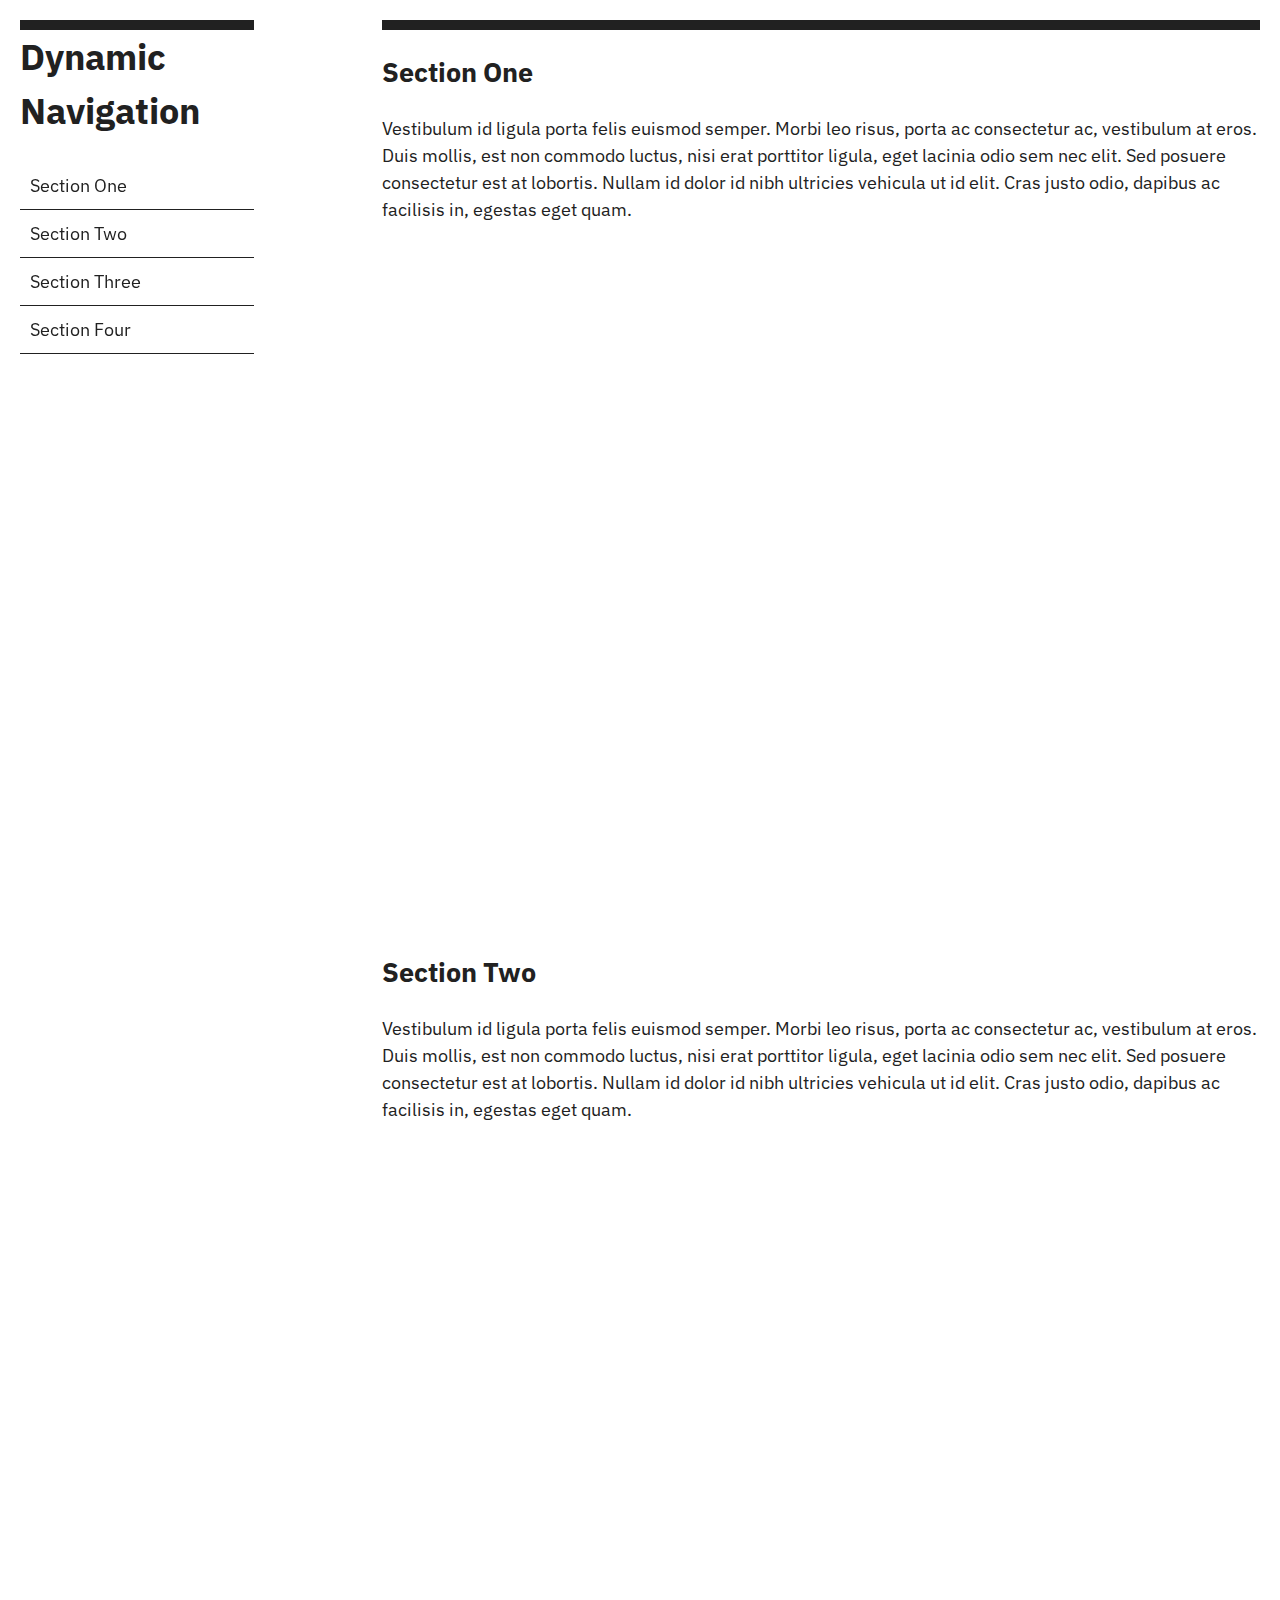
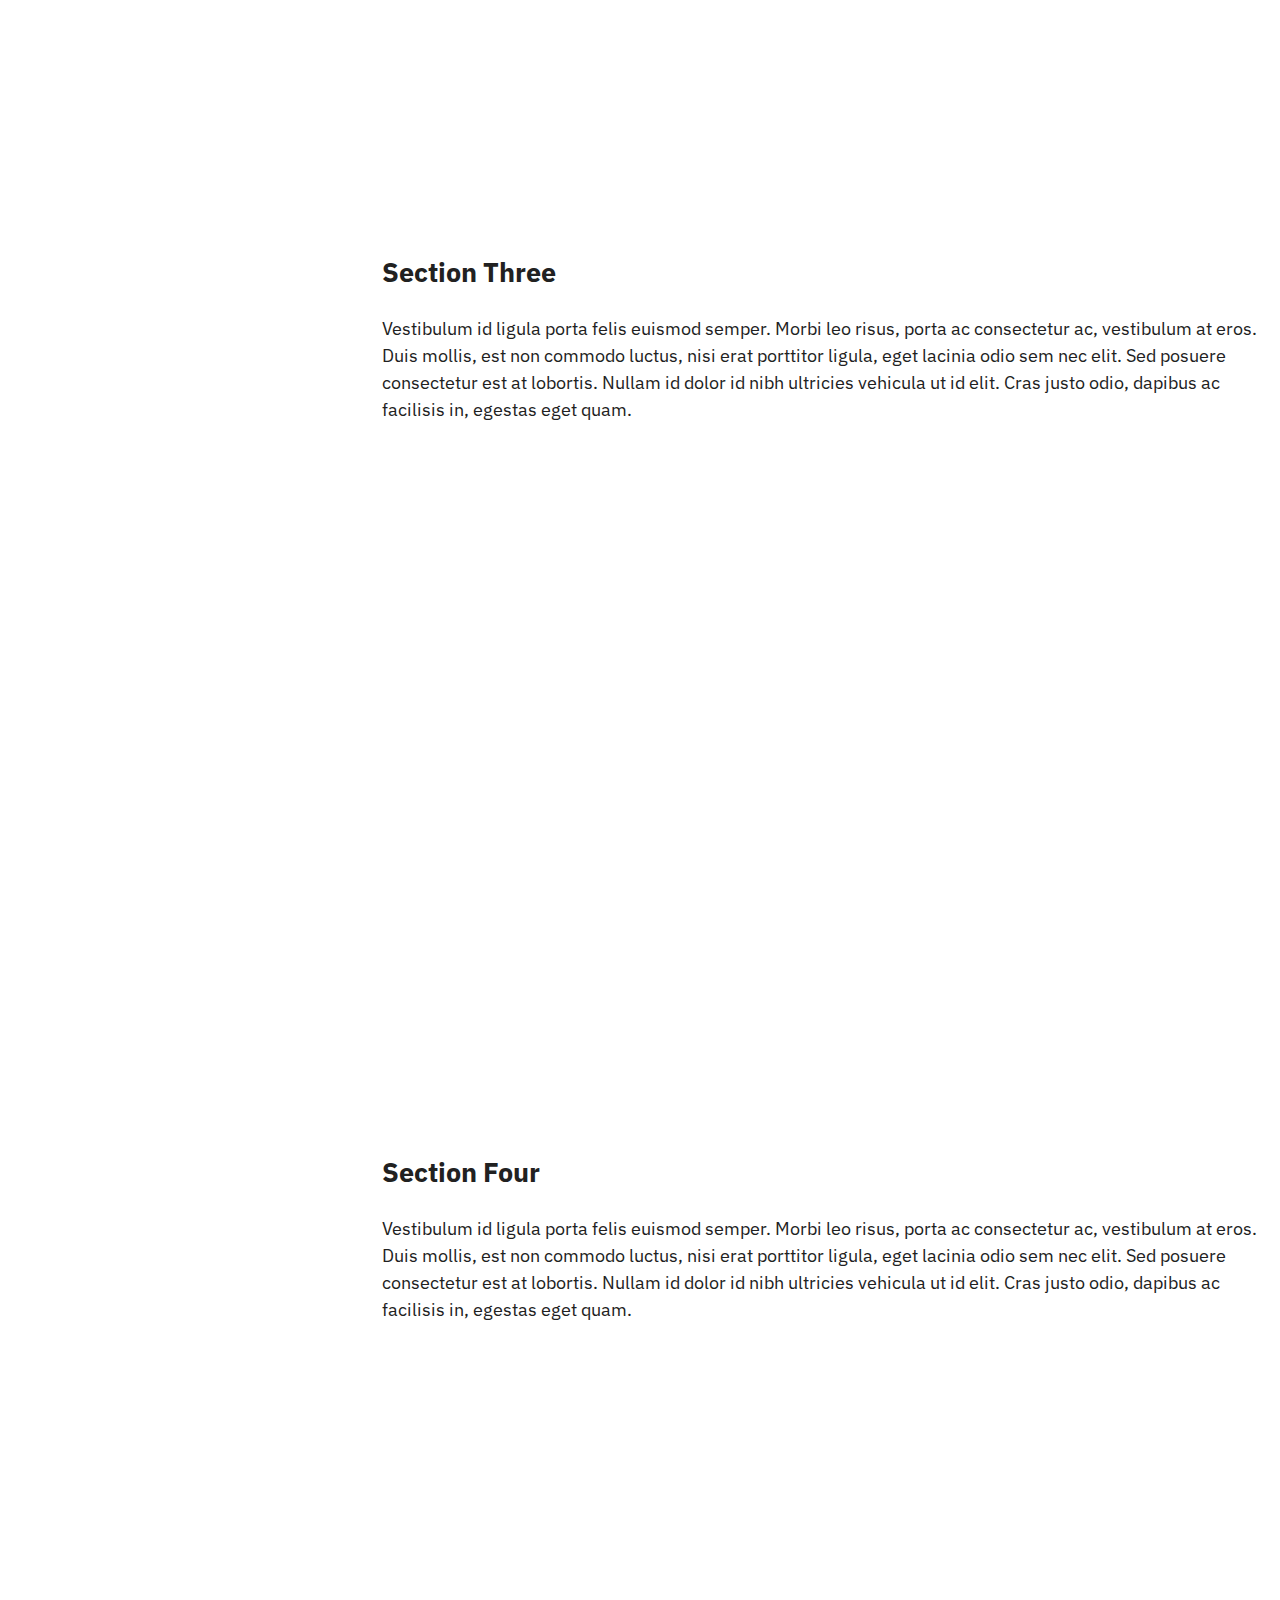
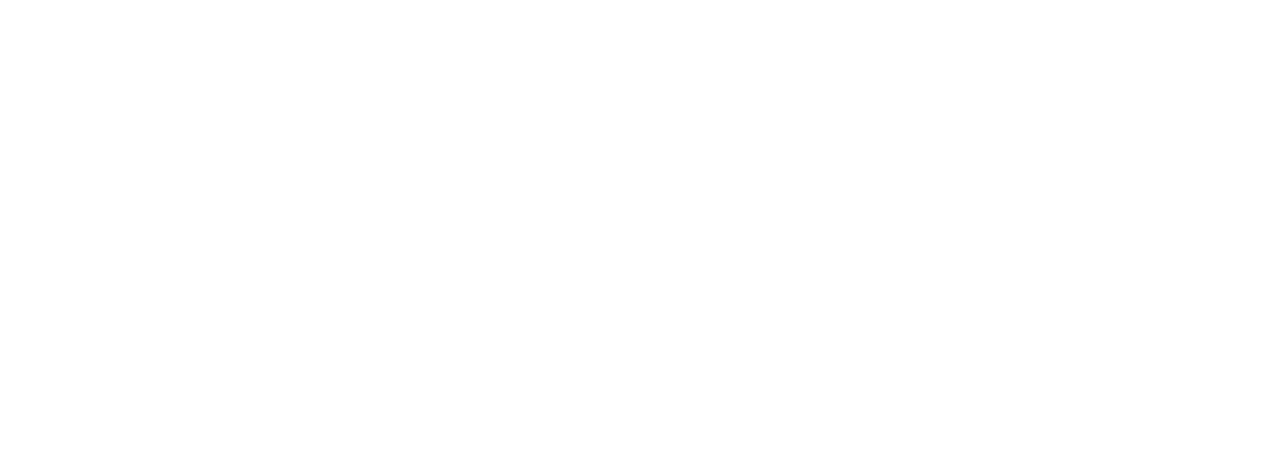
<file: dynamic-nav/index.html>
<!DOCTYPE html>
<html lang="en">

<head>
  <meta charset="UTF-8">
  <meta name="viewport" content="width=device-width, initial-scale=1.0">
  <meta http-equiv="X-UA-Compatible" content="ie=edge">
  <link rel="stylesheet" href="style.css">
  <title>Dynamic Nav</title>
</head>

<body>
  <header id="header" class="header">
    <h1>Dynamic Navigation</h1>
  </header>
  <main id="main" class="main">
  </main>
  <!-- <script src="scripts.js"></script> -->
  <!-- <script src="scripts-part-2.js"></script> -->
  <script src="scripts-part-3.js"></script>
</body>

</html>
</file>
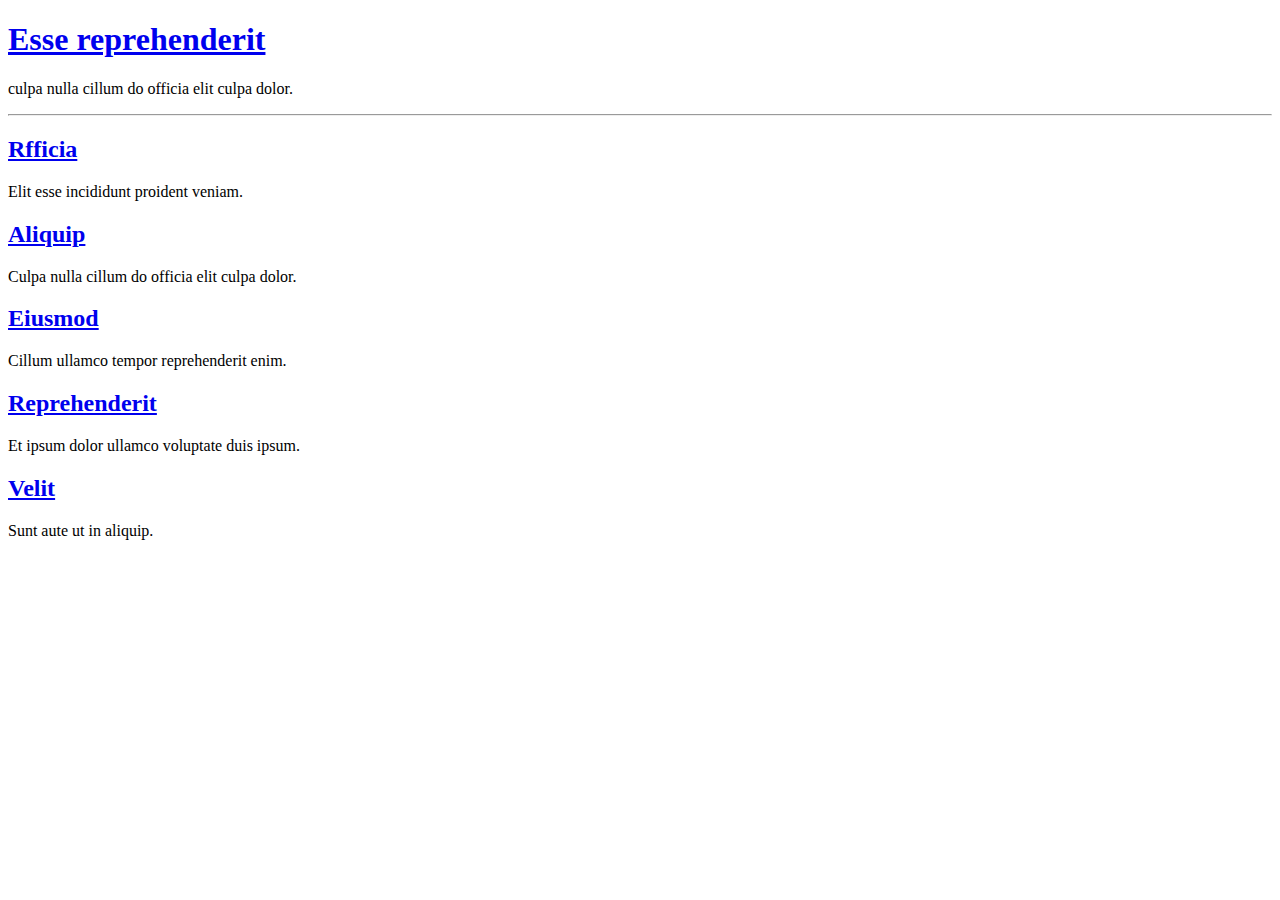
<file: week-2-dom-and-events/practice-01-completed.html>
<!DOCTYPE html>
<html lang="en">
  <head>
    <meta charset="UTF-8" />
    <meta name="viewport" content="width=device-width, initial-scale=1.0" />
    <meta http-equiv="X-UA-Compatible" content="ie=edge" />
    <title>Practice 1</title>
  </head>
  <body>
    <header>
      <h1><a href="#link-1">Esse reprehenderit</a></h1>
      <p>culpa nulla cillum do officia elit culpa dolor.</p>
    </header>
    <hr />
    <section id="main">
      <article class="post featured">
        <h2 class="entry-title"><a href="#">Rfficia</a></h2>
        <div class="entry-content">
          <p>Elit esse incididunt proident veniam.</p>
        </div>
      </article>
      <article class="post featured">
        <h2 class="entry-title"><a href="#">Aliquip</a></h2>
        <div class="entry-content">
          <p>Culpa nulla cillum do officia elit culpa dolor.</p>
        </div>
      </article>
      <article class="post">
        <h2 class="entry-title"><a href="#">Eiusmod</a></h2>
        <div class="entry-content">
          <p>Cillum ullamco tempor reprehenderit enim.</p>
        </div>
      </article>
      <article class="post">
        <h2 class="entry-title"><a href="#">Reprehenderit</a></h2>
        <div class="entry-content">
          <p>Et ipsum dolor ullamco voluptate duis ipsum.</p>
        </div>
      </article>
      <article class="post">
        <h2 class="entry-title"><a href="#">Velit</a></h2>
        <div class="entry-content"><p>Sunt aute ut in aliquip.</p></div>
      </article>
    </section>
  </body>
  <script>
    // 1. Select the following elements from the page and log them to the console: All the links on the page, the element with an id of "main," all elements with a class of "featured,"  the first element with a class of "featured."

    // get all the links of the page
    var links = document.getElementsByTagName("a");
    console.log(links);

    // get the first element with the id main
    var main = document.getElementById("main");
    console.log(main);

    // get all elements wiith the class .featured
    var featuredItems = document.getElementsByClassName("featured");
    console.log(featuredItems);

    // get the first element with the class featured
    var firstFeaturedItem = document.getElementsByClassName("featured")[0];
    console.log(firstFeaturedItem);

    // alternate aproach to get the first element with the class featured
    var alternateFirstFeaturedItem = document.querySelector(".featured");
    console.log(alternateFirstFeaturedItem);
  </script>
</html>
</file>
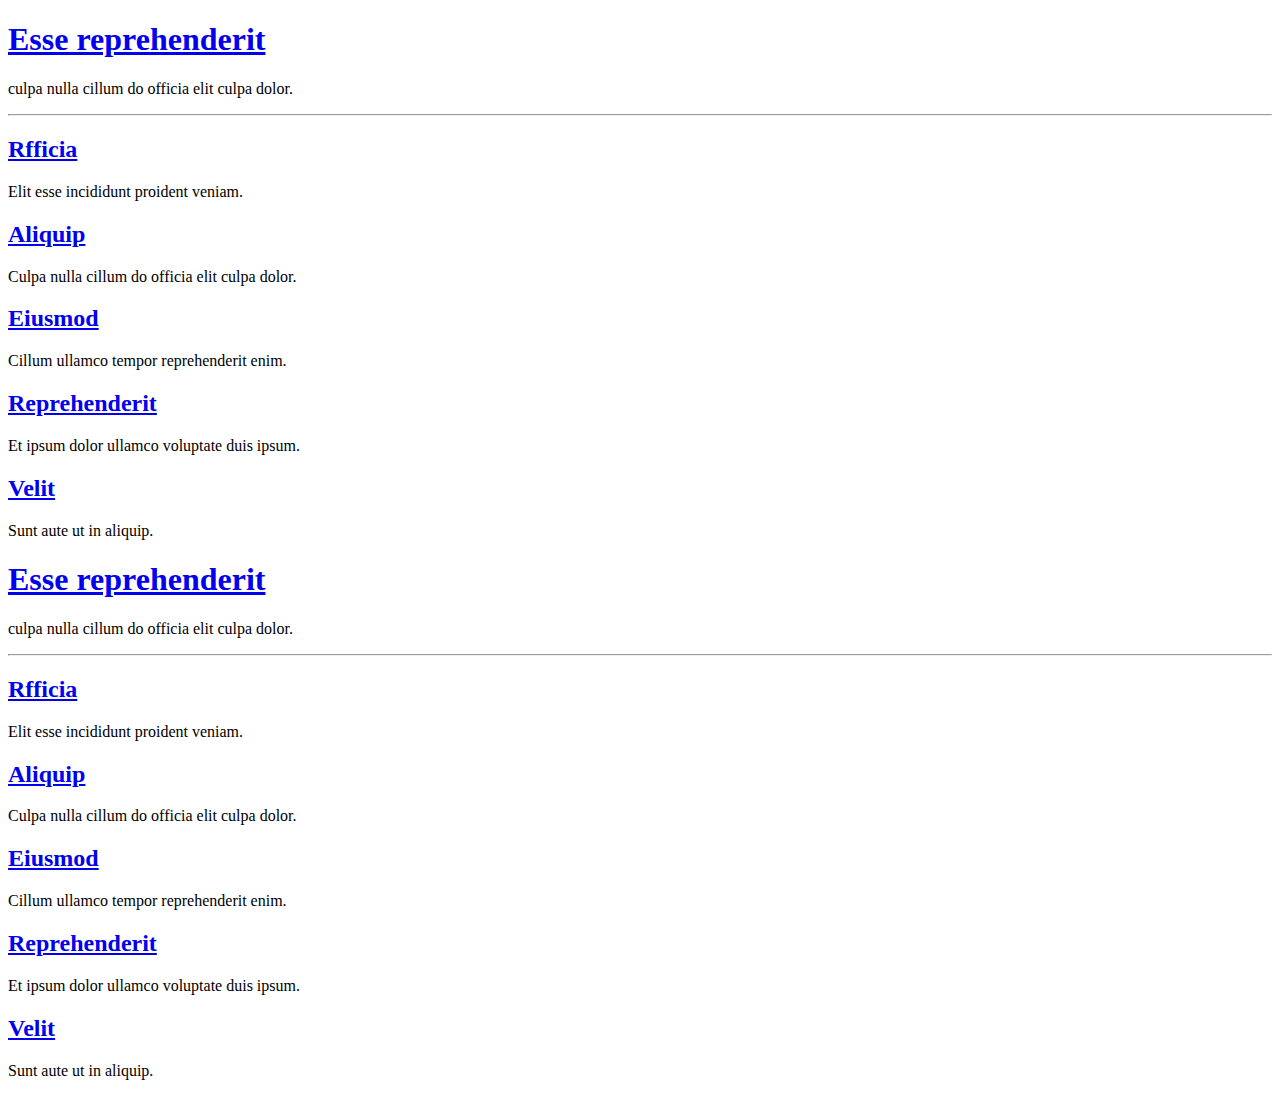
<file: week-2-dom-and-events/practice-01.html>
<!DOCTYPE html>
<html lang="en">

<head>
  <meta charset="UTF-8" />
  <meta name="viewport" content="width=device-width, initial-scale=1.0" />
  <meta http-equiv="X-UA-Compatible" content="ie=edge" />
  <title>Practice 1</title>
</head>

<body>
  <header>
    <h1><a href="#link-1">Esse reprehenderit</a></h1>
    <p>culpa nulla cillum do officia elit culpa dolor.</p>
  </header>
  <hr />
  <section id="main">
    <article class="post featured">
      <h2 class="entry-title"><a href="#">Rfficia</a></h2>
      <div class="entry-content">
        <p>Elit esse incididunt proident veniam.</p>
      </div>
    </article>
    <article class="post featured">
      <h2 class="entry-title"><a href="#">Aliquip</a></h2>
      <div class="entry-content">
        <p>Culpa nulla cillum do officia elit culpa dolor.</p>
      </div>
    </article>
    <article class="post">
      <h2 class="entry-title"><a href="#">Eiusmod</a></h2>
      <div class="entry-content">
        <p>Cillum ullamco tempor reprehenderit enim.</p>
      </div>
    </article>
    <article class="post">
      <h2 class="entry-title"><a href="#">Reprehenderit</a></h2>
      <div class="entry-content">
        <p>Et ipsum dolor ullamco voluptate duis ipsum.</p>
      </div>
    </article>
    <article class="post">
      <h2 class="entry-title"><a href="#">Velit</a></h2>
      <div class="entry-content">
        <p>Sunt aute ut in aliquip.</p>
      </div>
    </article>
  </section>
</body>
<script>
  // 1. Select the following elements from the page and log them to the console:
  // - All the links on the page,
  var links = document.querySelectorAll('a')
  console.log(links);
  // - The element with an id of "main,"
  main = document.querySelector('#main');
  console.log(main);
  // - All elements with a class of "featured,"
  allFeatured = document.querySelectorAll('.featured');
  console.log(allFeatured);
  // - The first element with a class of "featured."
  firstFeatured = document.querySelector('.featured');
  console.log(firstFeatured);
</script>

</html>

<head>
  <meta charset="UTF-8" />
  <meta name="viewport" content="width=device-width, initial-scale=1.0" />
  <meta http-equiv="X-UA-Compatible" content="ie=edge" />
  <title>Practice 1</title>
</head>

<body>
  <header>
    <h1><a href="#link-1">Esse reprehenderit</a></h1>
    <p>culpa nulla cillum do officia elit culpa dolor.</p>
  </header>
  <hr />
  <section id="main">
    <article class="post featured">
      <h2 class="entry-title"><a href="#">Rfficia</a></h2>
      <div class="entry-content">
        <p>Elit esse incididunt proident veniam.</p>
      </div>
    </article>
    <article class="post featured">
      <h2 class="entry-title"><a href="#">Aliquip</a></h2>
      <div class="entry-content">
        <p>Culpa nulla cillum do officia elit culpa dolor.</p>
      </div>
    </article>
    <article class="post">
      <h2 class="entry-title"><a href="#">Eiusmod</a></h2>
      <div class="entry-content">
        <p>Cillum ullamco tempor reprehenderit enim.</p>
      </div>
    </article>
    <article class="post">
      <h2 class="entry-title"><a href="#">Reprehenderit</a></h2>
      <div class="entry-content">
        <p>Et ipsum dolor ullamco voluptate duis ipsum.</p>
      </div>
    </article>
    <article class="post">
      <h2 class="entry-title"><a href="#">Velit</a></h2>
      <div class="entry-content">
        <p>Sunt aute ut in aliquip.</p>
      </div>
    </article>
  </section>
</body>
<script>
  // 1. Select the following elements from the page and log them to the console:
  // - All the links on the page,
  // - The element with an id of "main,"
  // - The first element with a class of "featured."
</script>

</html>
</file>
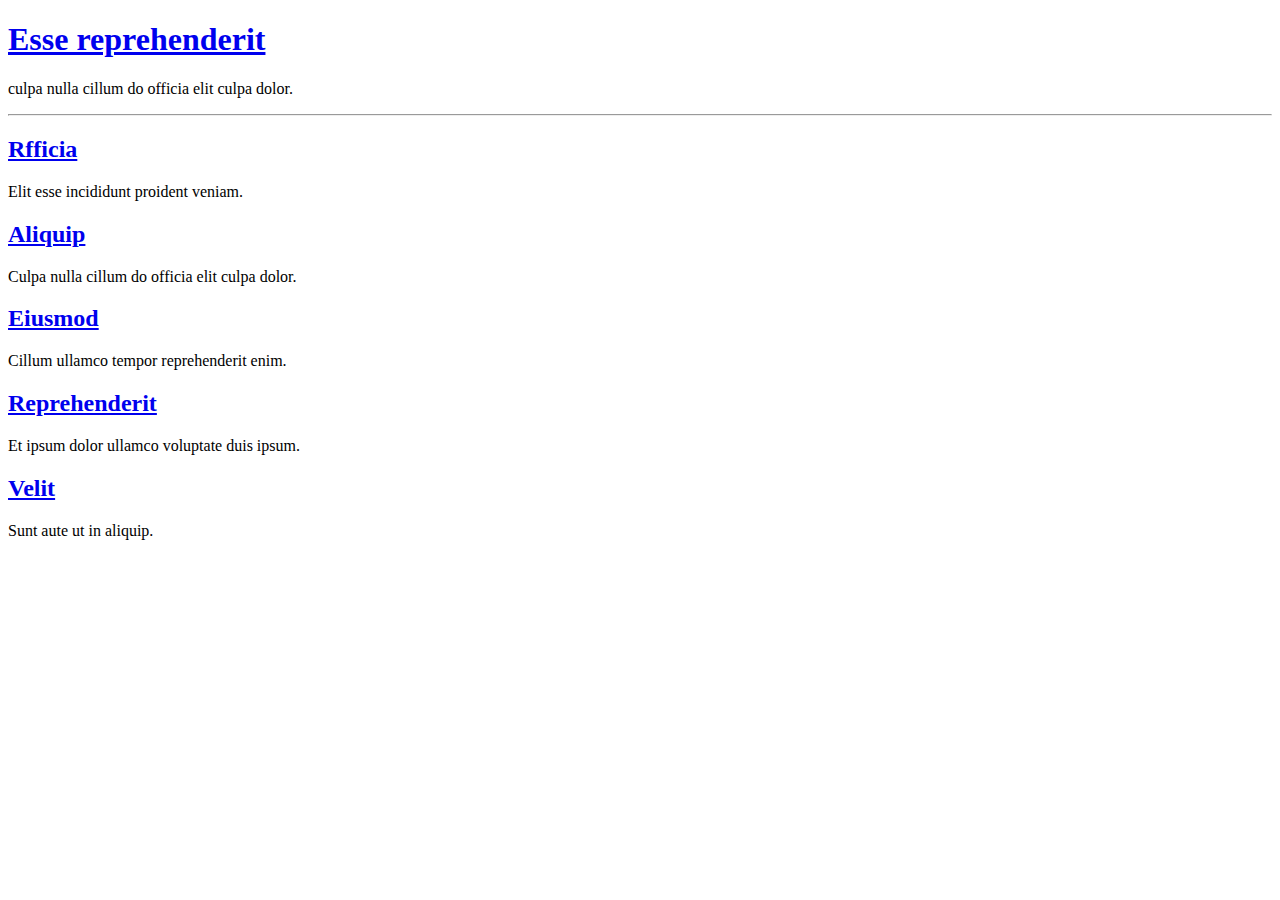
<file: week-2-dom-and-events/practice-02-completed.html>
<!DOCTYPE html>
<html lang="en">
  <head>
    <meta charset="UTF-8" />
    <meta name="viewport" content="width=device-width, initial-scale=1.0" />
    <meta http-equiv="X-UA-Compatible" content="ie=edge" />
    <title>Practice 2</title>
  </head>
  <body>
    <header>
      <h1><a href="#link-1">Esse reprehenderit</a></h1>
      <p>culpa nulla cillum do officia elit culpa dolor.</p>
    </header>
    <hr />
    <section id="main">
      <article class="post featured">
        <h2 class="entry-title"><a href="#">Rfficia</a></h2>
        <div class="entry-content">
          <p>Elit esse incididunt proident veniam.</p>
        </div>
      </article>
      <article class="post featured">
        <h2 class="entry-title"><a href="#">Aliquip</a></h2>
        <div class="entry-content">
          <p>Culpa nulla cillum do officia elit culpa dolor.</p>
        </div>
      </article>
      <article id="start-here" class="post">
        <h2 class="entry-title"><a href="#">Eiusmod</a></h2>
        <div class="entry-content">
          <p>Cillum ullamco tempor reprehenderit enim.</p>
        </div>
      </article>
      <article class="post">
        <h2 class="entry-title"><a href="#">Reprehenderit</a></h2>
        <div class="entry-content">
          <p>Et ipsum dolor ullamco voluptate duis ipsum.</p>
        </div>
      </article>
      <article class="post">
        <h2 class="entry-title"><a href="#">Velit</a></h2>
        <div class="entry-content"><p>Sunt aute ut in aliquip.</p></div>
      </article>
    </section>
  </body>
  <script>
    // 2. Select the element with an id of "start-here."  Then select the syblings of the element, the parent of the element, the parent of the parent of the element, and the children of the element and save them as variables.  Then log them all to the console.

    var startHere = document.getElementById("start-here");
    console.log(startHere);

    // get parent with parentNode
    var parent = startHere.parentNode;
    console.log(parent);

    // get parent with parentElement
    var parentsParent = startHere.parentElement.parentElement;
    console.log(parentsParent);

    // get all child nodes (including textnodes)
    var children = startHere.childNodes;
    console.log(children);

    // get all children that are Elements
    var children = startHere.children;
    console.log(children);
  </script>
</html>
</file>
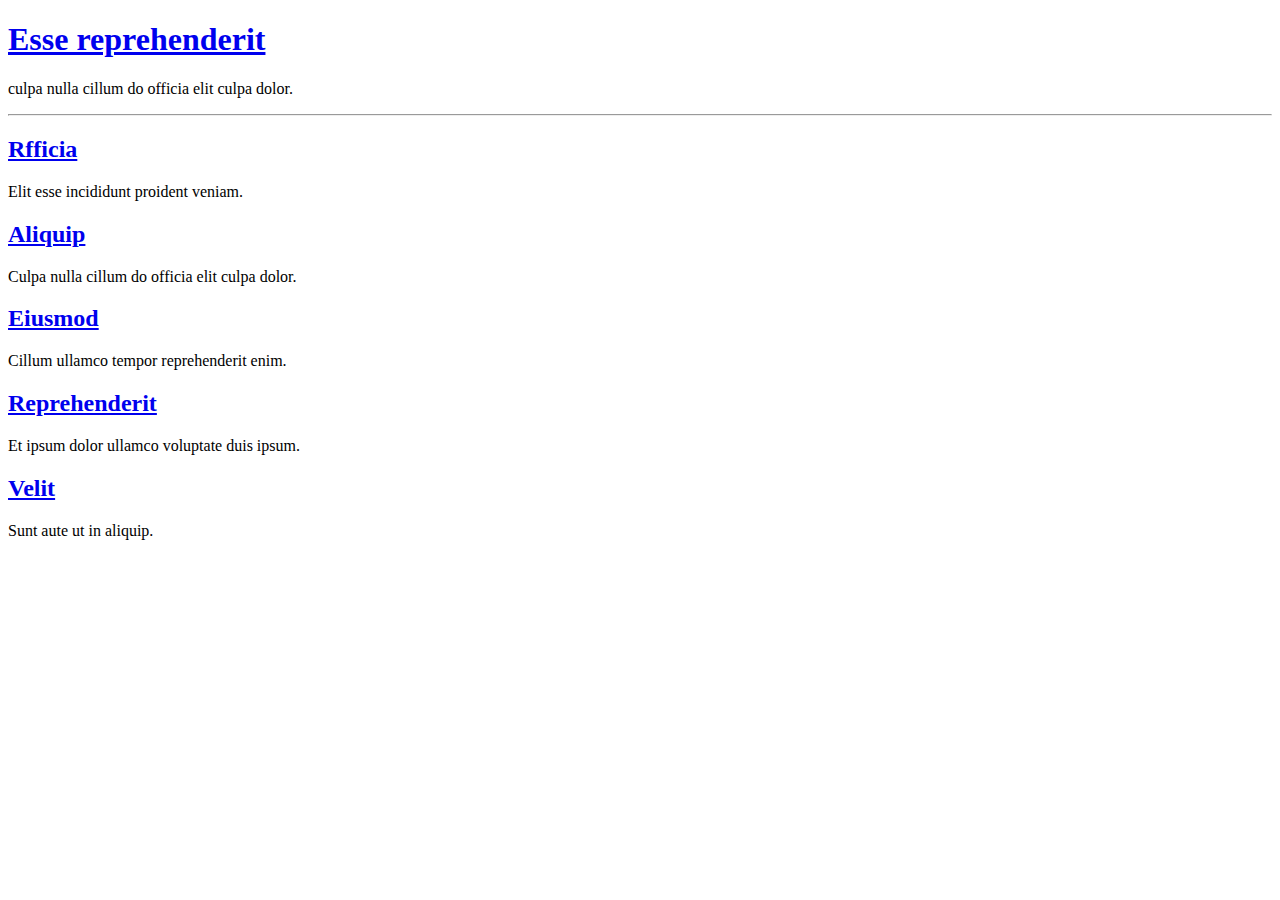
<file: week-2-dom-and-events/practice-02.html>
<!DOCTYPE html>
<html lang="en">

<head>
  <meta charset="UTF-8" />
  <meta name="viewport" content="width=device-width, initial-scale=1.0" />
  <meta http-equiv="X-UA-Compatible" content="ie=edge" />
  <title>Practice 2</title>
</head>

<body>
  <header>
    <h1><a href="#link-1">Esse reprehenderit</a></h1>
    <p>culpa nulla cillum do officia elit culpa dolor.</p>
  </header>
  <hr />
  <section id="main">
    <article class="post featured">
      <h2 class="entry-title"><a href="#">Rfficia</a></h2>
      <div class="entry-content">
        <p>Elit esse incididunt proident veniam.</p>
      </div>
    </article>
    <article class="post featured">
      <h2 class="entry-title"><a href="#">Aliquip</a></h2>
      <div class="entry-content">
        <p>Culpa nulla cillum do officia elit culpa dolor.</p>
      </div>
    </article>
    <article id="start-here" class="post">
      <h2 class="entry-title"><a href="#">Eiusmod</a></h2>
      <div class="entry-content">
        <p>Cillum ullamco tempor reprehenderit enim.</p>
      </div>
    </article>
    <article class="post">
      <h2 class="entry-title"><a href="#">Reprehenderit</a></h2>
      <div class="entry-content">
        <p>Et ipsum dolor ullamco voluptate duis ipsum.</p>
      </div>
    </article>
    <article class="post">
      <h2 class="entry-title"><a href="#">Velit</a></h2>
      <div class="entry-content">
        <p>Sunt aute ut in aliquip.</p>
      </div>
    </article>
  </section>
</body>
<script>
  // 2. Select the element with an id of "start-here."
  var startHere = document.getElementById('start-here');
  console.log(startHere);

  // Then select the syblings of the element,
  var startHerePrevious = startHere.previousElementSibling;
  var startHereNext = startHere.nextElementSibling;
  console.log(startHerePrevious, startHereNext);


  // the parent of the element,
  var startHereParent = startHere.parentElement;
  console.log(startHereParent);
  // the parent of the parent of the element,
  var startHereGrandParent = startHere.parentElement.parentElement;
  console.log(startHereGrandParent);

  // and the children of the element and save them as variables.
  var startHereChildren = startHere.children;
  console.log(startHereChildren);

  var startHereChildren = startHere.childNodes;
  console.log(startHereChildren);

  console.log('Text content: ' + startHereChildren[1].className);
  // Then log them all to the console.
</script>

</html>
</file>
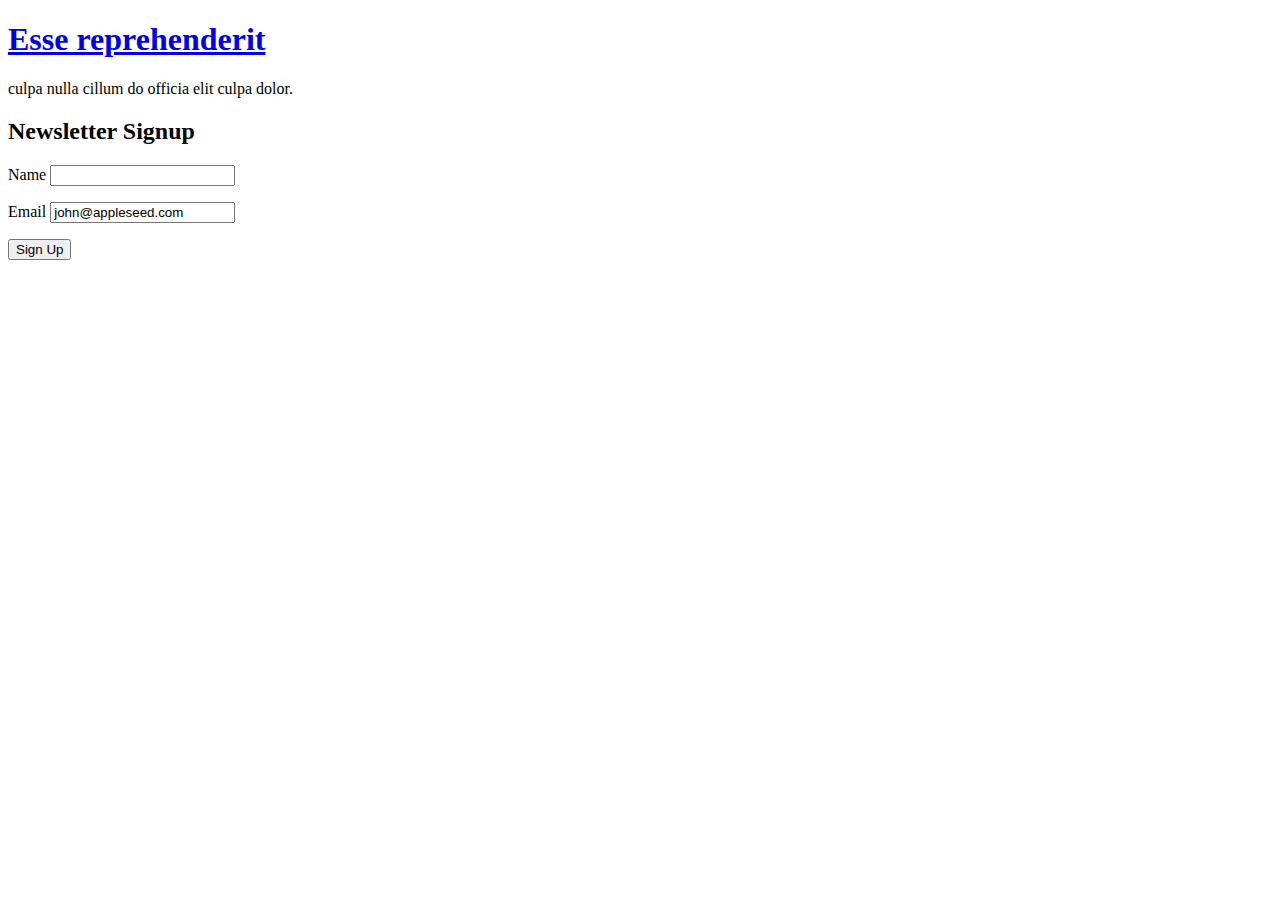
<file: week-2-dom-and-events/practice-03-completed.html>
<!DOCTYPE html>
<html lang="en">
  <head>
    <meta charset="UTF-8" />
    <meta name="viewport" content="width=device-width, initial-scale=1.0" />
    <meta http-equiv="X-UA-Compatible" content="ie=edge" />
    <title>Practice 3</title>
  </head>
  <body>
    <header>
      <h1><a href="#link-1">Esse reprehenderit</a></h1>
      <p>culpa nulla cillum do officia elit culpa dolor.</p>
    </header>
    <section id="main">
      <h2>Form</h2>
      <form action="">
        <p>
          <label for="name">Name</label>
          <input type="text" name="name" id="name" value="" />
        </p>
        <p>
          <label for="email">Email</label>
          <input type="text" name="email" id="email" value="" />
        </p>
        <p><input type="submit" value="Sign Up" /></p>
      </form>
    </section>
  </body>
  <script>
    // 3. Set the text for the h2 to "Newsletter Signup," set the value for the name input field to your name, set the value for the email input field to your email.

    // get first h2 element of the page and select the first result
    var h2 = document.querySelector("h2");
    // set the innerText of the h2 to our string
    h2.innerText = "Newsletter Signup";

    // get Input field with the name of nameand select the first result
    var name = document.getElementById("name");
    // set the value of the input field to our string
    name.value = "John Appleseed";

    // get Input field wiith the name of email and select the first result
    var email = document.getElementById("email");
    // set the value of the input field to our string
    email.value = "john@appleseed.com";
  </script>
</html>
</file>
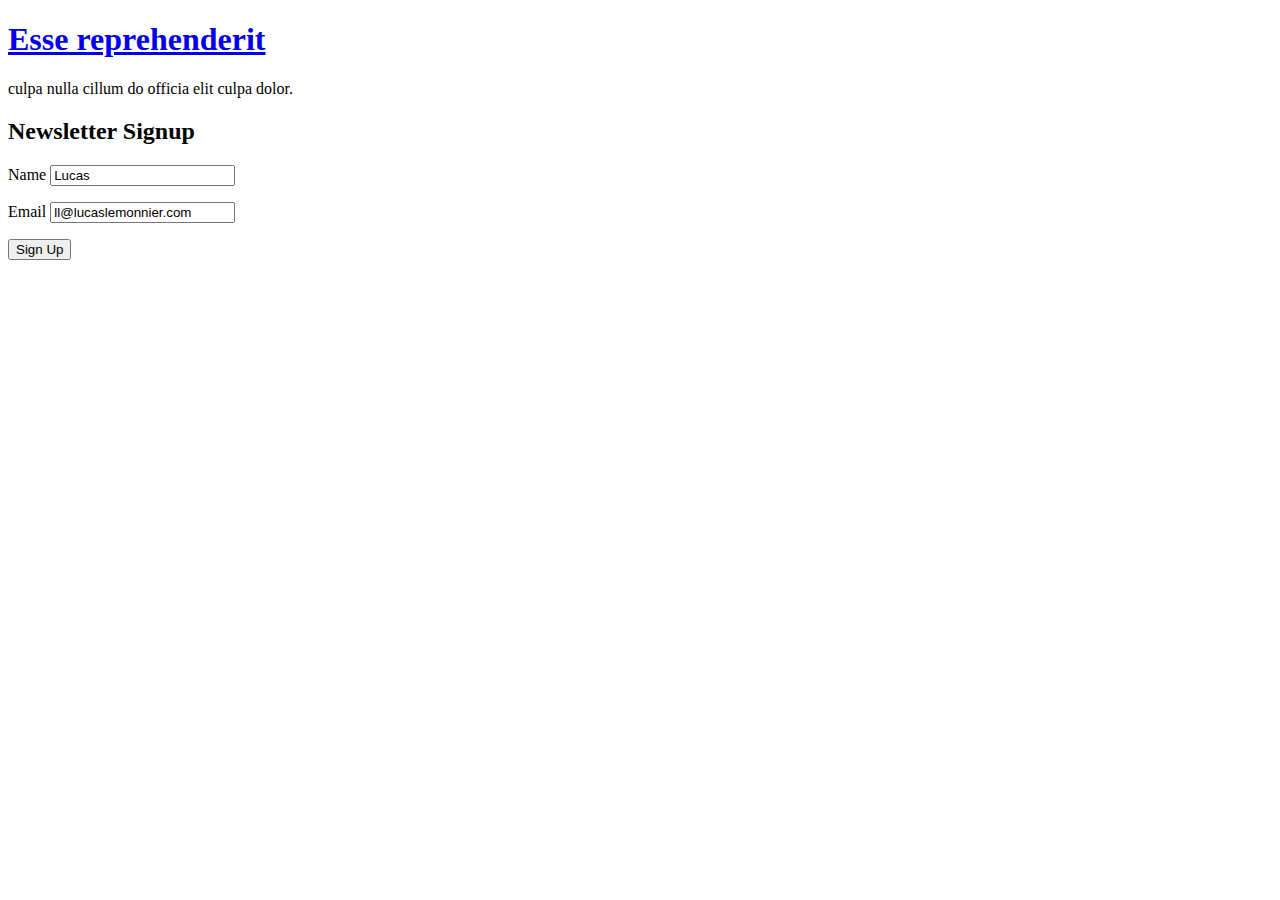
<file: week-2-dom-and-events/practice-03.html>
<!DOCTYPE html>
<html lang="en">

<head>
  <meta charset="UTF-8" />
  <meta name="viewport" content="width=device-width, initial-scale=1.0" />
  <meta http-equiv="X-UA-Compatible" content="ie=edge" />
  <title>Practice 3</title>
</head>

<body>
  <header>
    <h1><a href="#link-1">Esse reprehenderit</a></h1>
    <p>culpa nulla cillum do officia elit culpa dolor.</p>
  </header>
  <section id="main">
    <h2>Form</h2>
    <form action="">
      <p>
        <label for="name">Name</label>
        <input type="text" name="name" id="name" value="" />
      </p>
      <p>
        <label for="email">Email</label>
        <input type="text" name="email" id="email" value="" />
      </p>
      <p><input type="submit" value="Sign Up" /></p>
    </form>
  </section>
</body>
<script>
  // 3. Set the text for the h2 to "Newsletter Signup,"
  var title = document.querySelector('#main h2');
  title.innerHTML = 'Newsletter Signup';
  console.log(title);
  // set the value for the name input field to your name,
  var nameInput = document.getElementById('name');
  nameInput.value = 'Lucas';
  // set the value for the email input field to your email.
  var email = document.getElementById('email');
  email.value = 'll@lucaslemonnier.com';
</script>

</html>
</file>
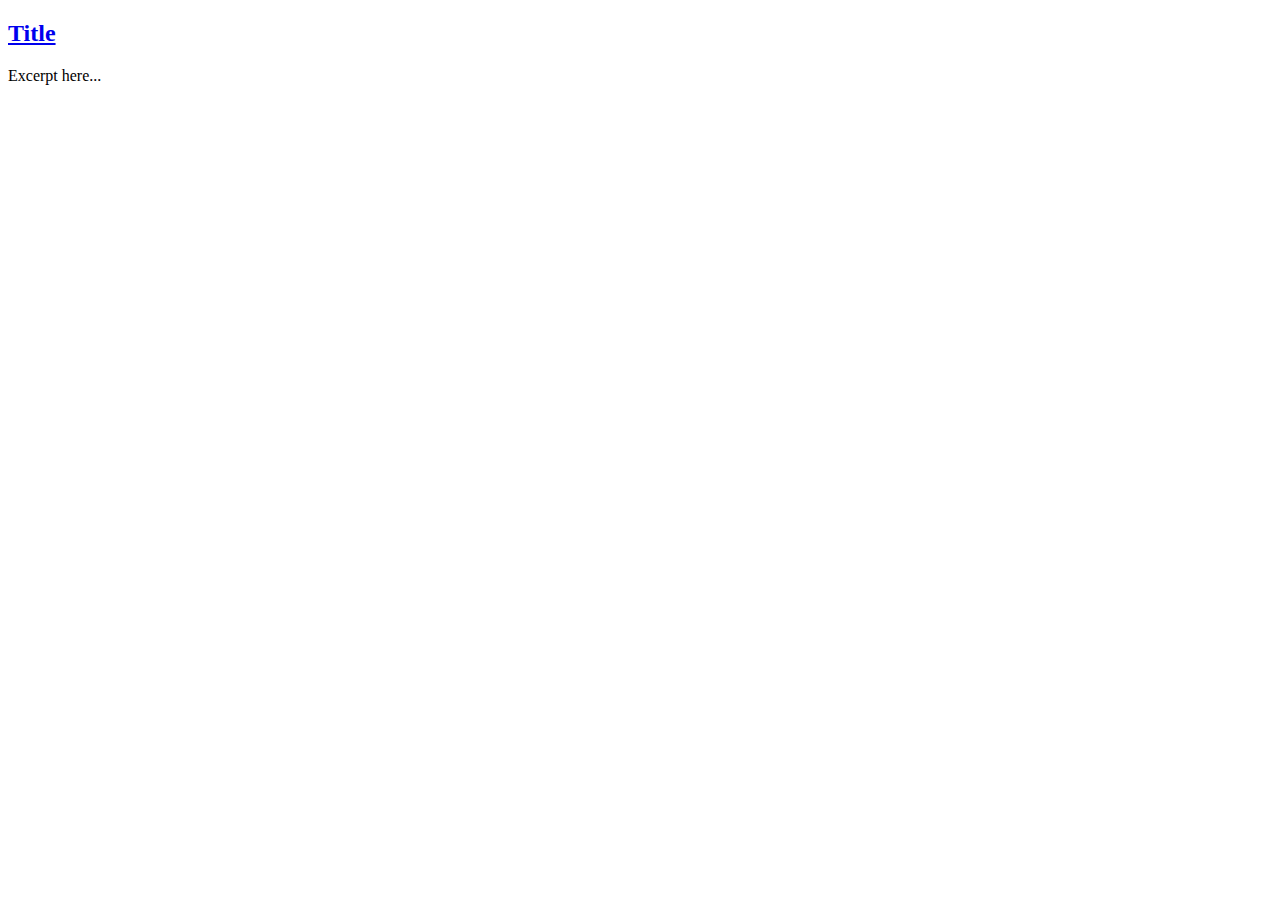
<file: week-2-dom-and-events/practice-04-completed (innerHTML).html>
<!DOCTYPE html>
<html lang="en">
  <head>
    <meta charset="UTF-8" />
    <meta name="viewport" content="width=device-width, initial-scale=1.0" />
    <meta http-equiv="X-UA-Compatible" content="ie=edge" />
    <title>Practice 4</title>
  </head>
  <body>
    <main id="root"></main>
  </body>
  <script>
    /*
        4. Create the following markup using createElement() and createTextNode() and then append it to the page.
        
        <article class="post">
            <h2 class="entry-title"><a href="#">Title</a></h2>
            <div class="entry-excerpt">
                <p>Excerpt here...</p>
            </div>
        </article>
        */

    // creating the outer most element
    var article = document.createElement("article");

    // adding classes to the article element
    article.classList.add("post");

    // creating the markup with template literals
    var markup = `
            <h2 class="entry-title"><a href="#">Title</a></h2>
            <div class="entry-excerpt">
                <p>Excerpt here...</p>
            </div>
        `;

    // setting the innerHtml of the outer element to our markup
    article.innerHTML = markup;

    // append the article into the page through the selected element
    document.getElementById("root").appendChild(article);
  </script>
</html>
</file>
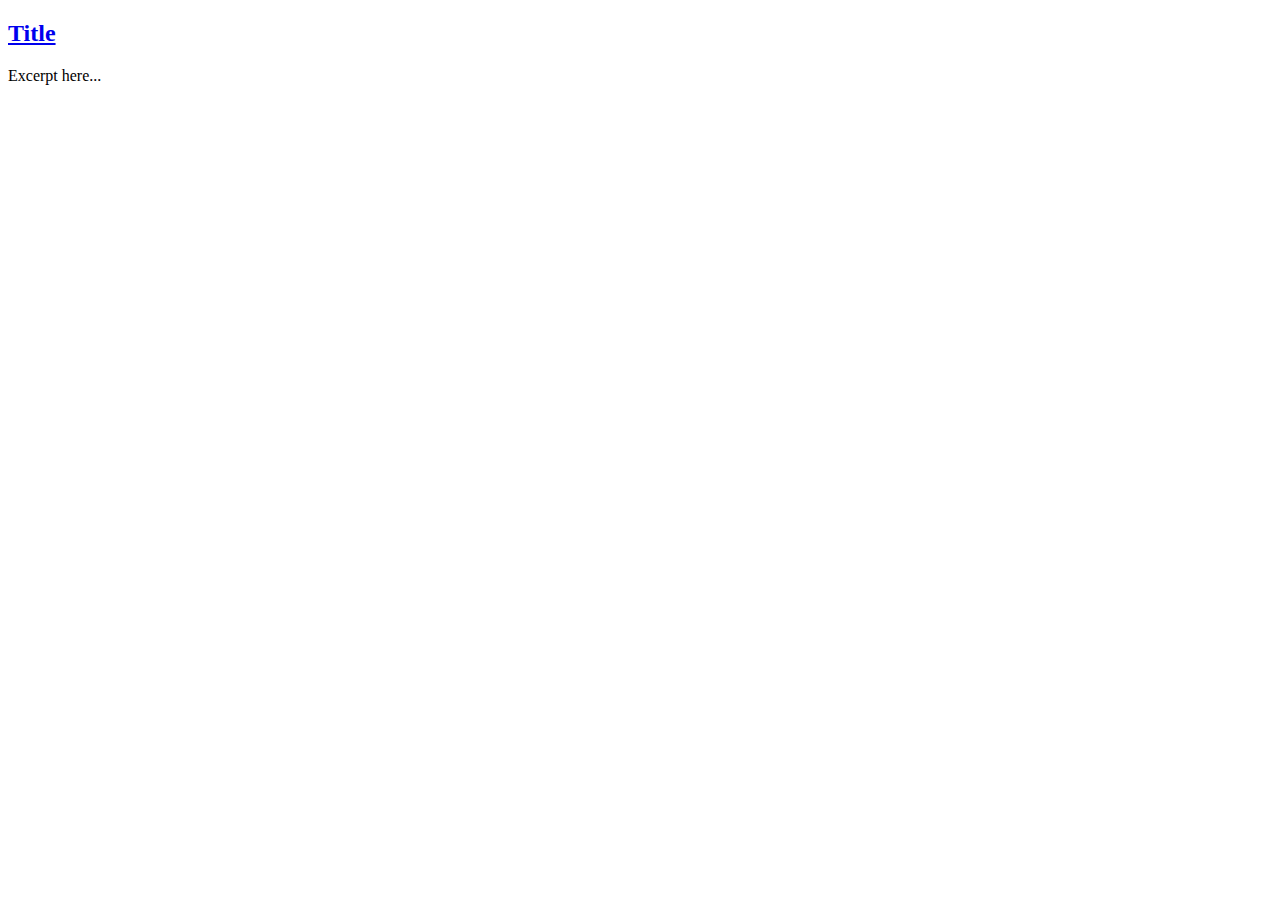
<file: week-2-dom-and-events/practice-04-completed.html>
<!DOCTYPE html>
<html lang="en">
  <head>
    <meta charset="UTF-8" />
    <meta name="viewport" content="width=device-width, initial-scale=1.0" />
    <meta http-equiv="X-UA-Compatible" content="ie=edge" />
    <title>Practice 4</title>
  </head>
  <body>
    <main id="root"></main>
  </body>
  <script>
    /*
        4. Create the following markup using createElement() and createTextNode() and then append it to the page.
        
        <article class="post">
            <h2 class="entry-title"><a href="#">Title</a></h2>
            <div class="entry-excerpt">
                <p>Excerpt here...</p>
            </div>
        </article>
        */

    // create Elements
    var article = document.createElement("article");
    var entryTitle = document.createElement("h2");
    var entryTitleLink = document.createElement("a");
    var entryExcerpt = document.createElement("div");
    var paragraph = document.createElement("p");

    // create Text Nodes
    var entryTitleText = document.createTextNode("Title");
    var paragraphText = document.createTextNode("Excerpt here...");

    // add classes
    article.classList.add("post");
    entryExcerpt.classList.add("entry-excerpt");
    entryTitle.classList.add("entry-title");

    // set href element for the link
    entryTitleLink.href = "#";

    // add the Text Nodes to their respective elements
    paragraph.appendChild(paragraphText);
    entryTitleLink.appendChild(entryTitleText);

    // append the children to their respective parents
    entryTitle.appendChild(entryTitleLink);
    entryExcerpt.appendChild(paragraph);
    article.appendChild(entryTitle);
    article.appendChild(entryExcerpt);

    // append the article into the page through the selected element
    document.getElementById("root").appendChild(article);
  </script>
</html>
</file>
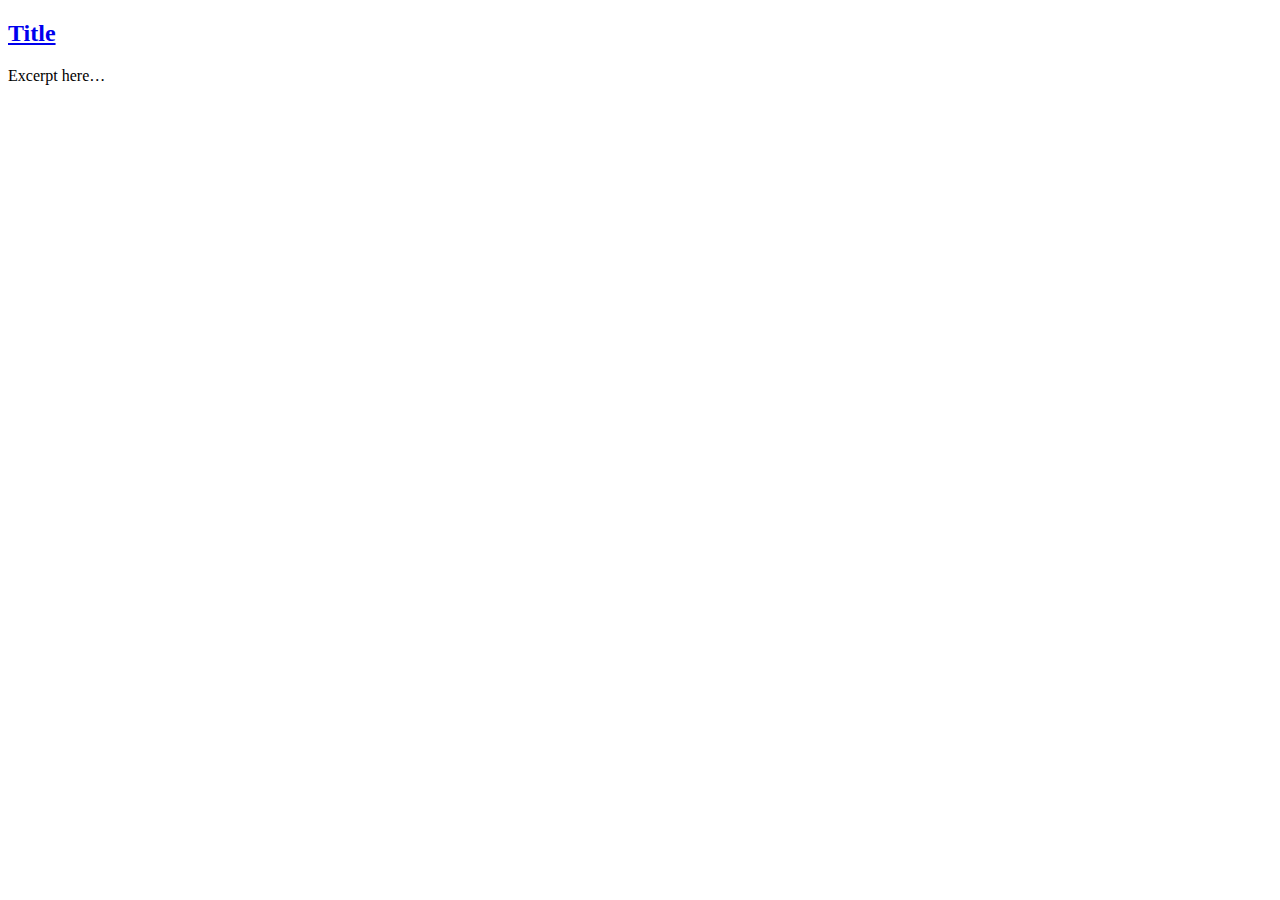
<file: week-2-dom-and-events/practice-04.html>
<!DOCTYPE html>
<html lang="en">

<head>
  <meta charset="UTF-8" />
  <meta name="viewport" content="width=device-width, initial-scale=1.0" />
  <meta http-equiv="X-UA-Compatible" content="ie=edge" />
  <title>Practice 4</title>
</head>

<body>
  <main id="root"></main>
</body>
<script>
  /*
        4. Create the following markup using createElement() and createTextNode() and then append it to the page.

        <article class="post">
            <h2 class="entry-title"><a href="#">Title</a></h2>
            <div class="entry-excerpt">
                <p>Excerpt here...</p>
            </div>
        </article>
        */

  var articleEl = document.createElement('article'),
    h2El = document.createElement('h2'),
    aEl = document.createElement('a'),
    aText = document.createTextNode('Title'),
    divEl = document.createElement('div'),
    pEl = document.createElement('p'),
    pText = document.createTextNode('Excerpt here…');

  // Set all the attributes
  articleEl.setAttribute('class', 'post');
  h2El.setAttribute('class', 'entry-title');
  aEl.setAttribute('href', '#');
  divEl.setAttribute('class', 'entry-excerpt');

  // Add text nodes
  aEl.appendChild(aText);
  pEl.appendChild(pText);

  //Combine the elements
  h2El.appendChild(aEl);
  divEl.appendChild(pEl);
  articleEl.appendChild(h2El);
  articleEl.appendChild(divEl);

  console.log(articleEl);
  document.getElementById('root').appendChild(articleEl);
</script>

</html>
</file>
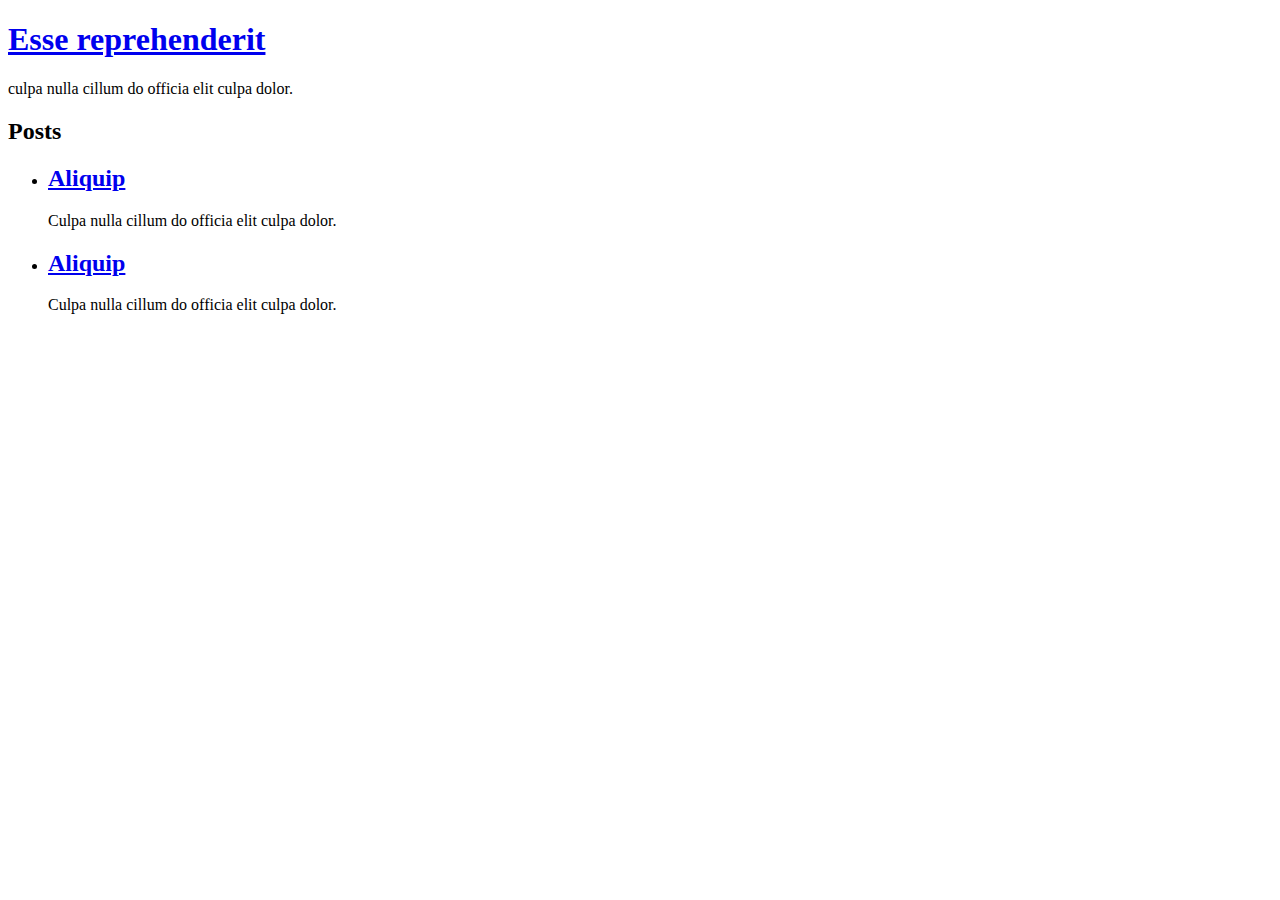
<file: week-2-dom-and-events/practice-05-completed.html>
<!DOCTYPE html>
<html lang="en">
  <head>
    <meta charset="UTF-8" />
    <meta name="viewport" content="width=device-width, initial-scale=1.0" />
    <meta http-equiv="X-UA-Compatible" content="ie=edge" />
    <title>Practice 5</title>
  </head>
  <body>
    <header>
      <h1><a href="#link-1">Esse reprehenderit</a></h1>
      <p>culpa nulla cillum do officia elit culpa dolor.</p>
    </header>
    <section id="main">
      <h2>Posts</h2>
      <ul class="posts">
        <li class="post">
          <h2 class="entry-title"><a href="#">Aliquip</a></h2>
          <div class="entry-content">
            <p>Culpa nulla cillum do officia elit culpa dolor.</p>
          </div>
        </li>
      </ul>
    </section>
  </body>
  <script>
    // 5. Create a clone of the list item and append it to the end of the list.

    // get the first ul element with the class of posts
    var list = document.querySelector("ul.posts");

    // get the first child of the list
    var listItem = list.children[0];

    // copy the list item deeply (meaning including all chiildren)
    var copyListItem = listItem.cloneNode(true);

    // append the copy to the end of the list
    list.appendChild(copyListItem);
  </script>
</html>
</file>
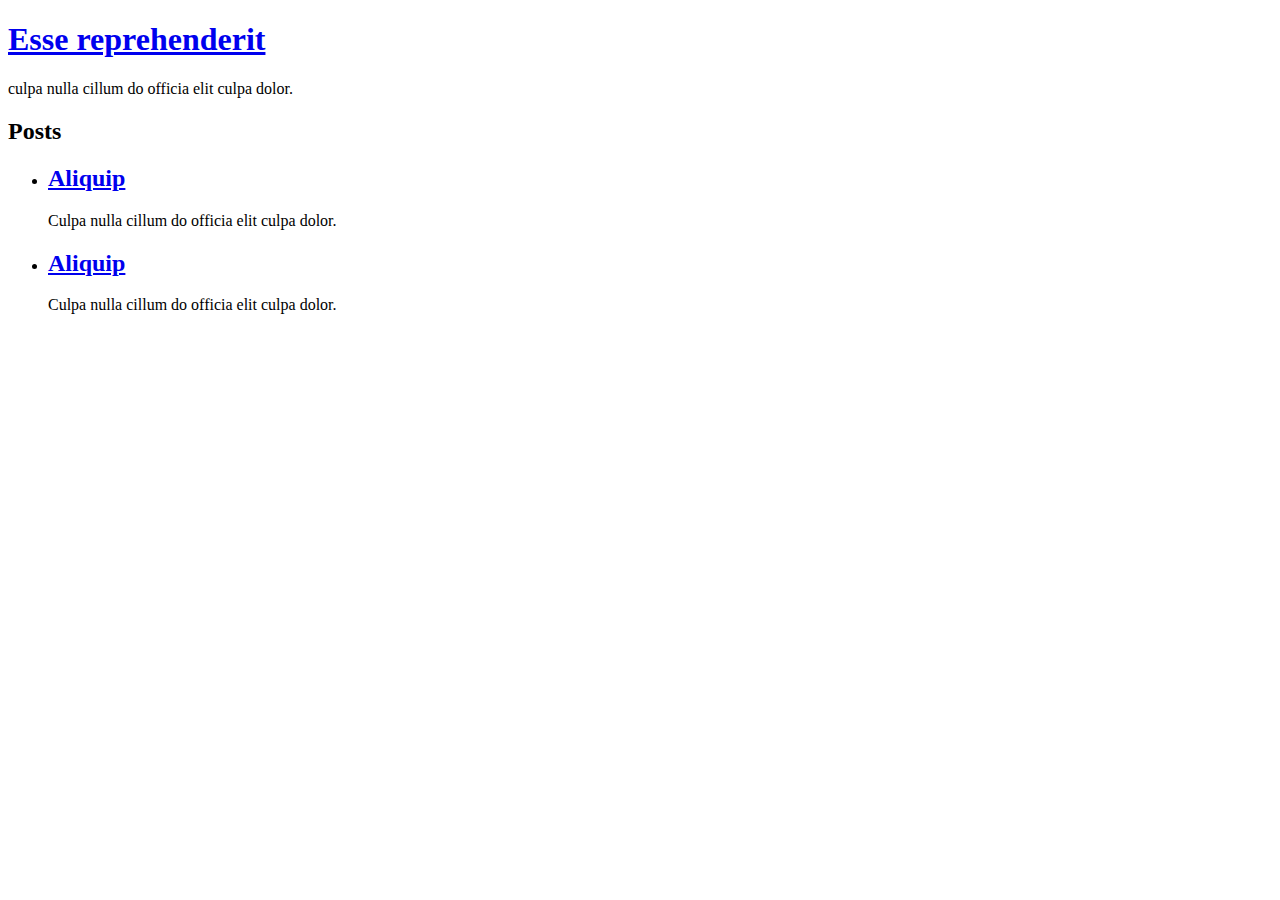
<file: week-2-dom-and-events/practice-05.html>
<!DOCTYPE html>
<html lang="en">
  <head>
    <meta charset="UTF-8" />
    <meta name="viewport" content="width=device-width, initial-scale=1.0" />
    <meta http-equiv="X-UA-Compatible" content="ie=edge" />
    <title>Practice 5</title>
  </head>

  <body>
    <header>
      <h1><a href="#link-1">Esse reprehenderit</a></h1>
      <p>culpa nulla cillum do officia elit culpa dolor.</p>
    </header>
    <section id="main">
      <h2>Posts</h2>
      <ul class="posts">
        <li class="post-1">
          <h2 class="entry-title"><a href="#">Aliquip</a></h2>
          <div class="entry-content">
            <p>Culpa nulla cillum do officia elit culpa dolor.</p>
          </div>
        </li>
      </ul>
    </section>
  </body>
  <script>
    // 5. Create a clone of the list item and append it to the end of the list.
    var list = document.querySelector("ul.posts");

    var oldItem = list.children[0];
    var newItem = oldItem.cloneNode(true);

    var oldClassName = oldItem.getAttribute("class");
    console.log(oldClassName);
    var newClassName = oldClassName + "-2";

    newItem.setAttribute("class", newClassName);

    list.appendChild(newItem);
    console.log(list);
  </script>
</html>
</file>
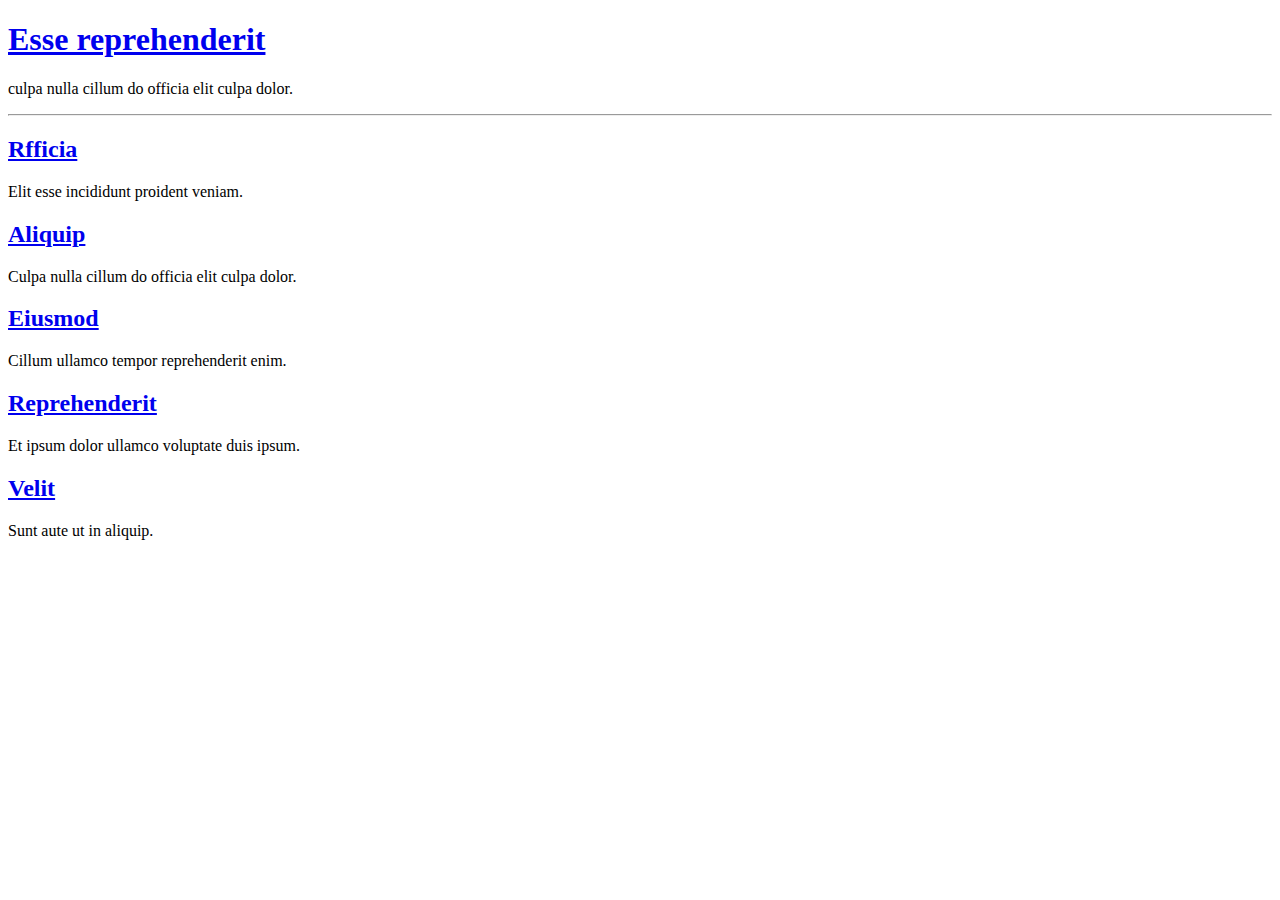
<file: week-2-dom-and-events/practice-06-completed.html>
<!DOCTYPE html>
<html lang="en">
  <head>
    <meta charset="UTF-8" />
    <meta name="viewport" content="width=device-width, initial-scale=1.0" />
    <meta http-equiv="X-UA-Compatible" content="ie=edge" />
    <title>Practice 6</title>
  </head>
  <body>
    <header>
      <h1><a href="#link-1" class="special">Esse reprehenderit</a></h1>
      <p>culpa nulla cillum do officia elit culpa dolor.</p>
    </header>
    <hr />
    <section id="main">
      <article class="post featured">
        <h2 class="entry-title"><a href="#" class="special">Rfficia</a></h2>
        <div class="entry-content">
          <p>Elit esse incididunt proident veniam.</p>
        </div>
      </article>
      <article class="post featured">
        <h2 class="entry-title"><a href="#">Aliquip</a></h2>
        <div class="entry-content">
          <p>Culpa nulla cillum do officia elit culpa dolor.</p>
        </div>
      </article>
      <article id="start-here" class="post">
        <h2 class="entry-title"><a href="#">Eiusmod</a></h2>
        <div class="entry-content">
          <p>Cillum ullamco tempor reprehenderit enim.</p>
        </div>
      </article>
      <article class="post">
        <h2 class="entry-title">
          <a href="#" class="special">Reprehenderit</a>
        </h2>
        <div class="entry-content">
          <p>Et ipsum dolor ullamco voluptate duis ipsum.</p>
        </div>
      </article>
      <article class="post">
        <h2 class="entry-title"><a href="#">Velit</a></h2>
        <div class="entry-content"><p>Sunt aute ut in aliquip.</p></div>
      </article>
    </section>
  </body>
  <script>
    // 6. Create an event handler on all links with a class of "special" that prevents the event default and logs the text of the link and the url of the link to the console.

    // getting all links with the class special
    var links = document.querySelectorAll("a.special");

    // loop through all the special links
    for (let link of links) {
      // add a click event listener to each of the links
      link.addEventListener("click", handleLinkClick);
    }

    function handleLinkClick(event) {
      // store the event.target in a local variable
      var link = event.target;

      // prevent the default behavior
      event.preventDefault();

      // log the links text
      console.log("Text:", link.innerText);
      // log the links href
      console.log("Link:", link.href);
    }
  </script>
</html>
</file>
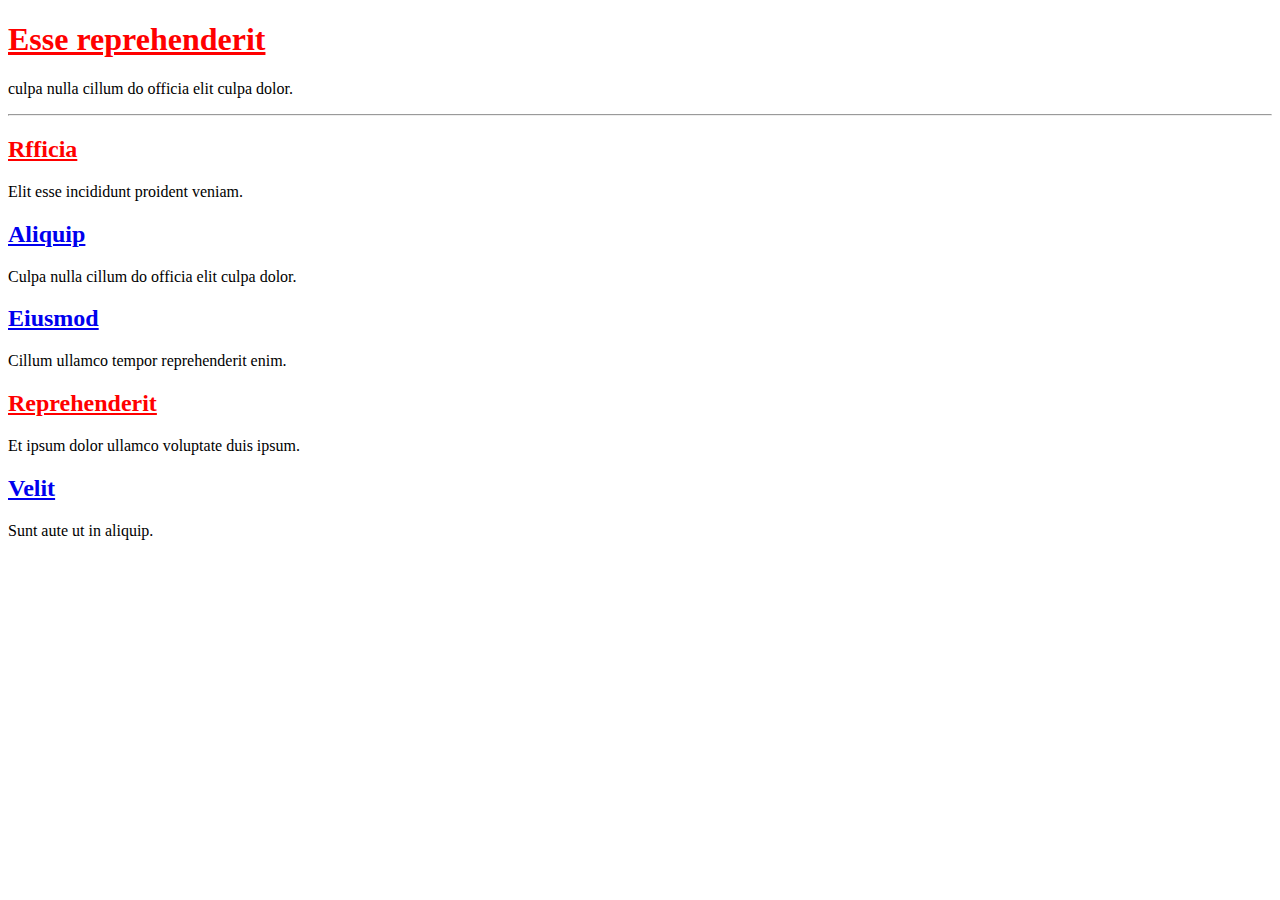
<file: week-2-dom-and-events/practice-06.html>
<!DOCTYPE html>
<html lang="en">

<head>
  <meta charset="UTF-8" />
  <meta name="viewport" content="width=device-width, initial-scale=1.0" />
  <meta http-equiv="X-UA-Compatible" content="ie=edge" />
  <title>Practice 6</title>
  <style>
    .special {
      color: red;
    }
  </style>
</head>

<body>
  <header>
    <h1><a href="#link-1" class="special">Esse reprehenderit</a></h1>
    <p>culpa nulla cillum do officia elit culpa dolor.</p>
  </header>
  <hr />
  <section id="main">
    <article class="post featured">
      <h2 class="entry-title"><a href="#" class="special">Rfficia</a></h2>
      <div class="entry-content">
        <p>Elit esse incididunt proident veniam.</p>
      </div>
    </article>
    <article class="post featured">
      <h2 class="entry-title"><a href="#">Aliquip</a></h2>
      <div class="entry-content">
        <p>Culpa nulla cillum do officia elit culpa dolor.</p>
      </div>
    </article>
    <article id="start-here" class="post">
      <h2 class="entry-title"><a href="#">Eiusmod</a></h2>
      <div class="entry-content">
        <p>Cillum ullamco tempor reprehenderit enim.</p>
      </div>
    </article>
    <article class="post">
      <h2 class="entry-title">
        <a href="#" class="special">Reprehenderit</a>
      </h2>
      <div class="entry-content">
        <p>Et ipsum dolor ullamco voluptate duis ipsum.</p>
      </div>
    </article>
    <article class="post">
      <h2 class="entry-title"><a href="#">Velit</a></h2>
      <div class="entry-content">
        <p>Sunt aute ut in aliquip.</p>
      </div>
    </article>
  </section>
</body>
<script>
  // 6. Create an event handler on all links with a class of "special" that prevents the event default and logs the text of the link and the url of the link to the console.
  var links = document.querySelectorAll('a.special');

  for (var link of links) {
    link.addEventListener('click', logStuff);
  }

  function logStuff(event) {
    event.preventDefault();
    var link = event.target;
    var linkText = link.innerHTML;
    var linkURL = link.href;
    console.log(link, linkText, linkURL);

  }
</script>

</html>
</file>
<file: dynamic-nav/style.css>
@import url("https://fonts.googleapis.com/css?family=IBM+Plex+Sans:400,700");

:root {
  --color-text-1: #212121;
  --color-grey-1: #c1c1c1;
  --color-grey-2: #edece8;
  --color-grey-3: #faf9f5;
  --color-accent: gold;
  --font-body: "IBM Plex Sans", sans-serif;
  --font-header: --font-body;
}

* {
  box-sizing: border-box;
}

html {
  font-size: 62.5%;
}

body {
  color: var(--color-text-1);
  font-family: var(--font-body);
  font-size: 1.8rem;
  line-height: 1.5;
  margin: 0 auto;
  padding: 2rem;
  display: grid;
  grid-template-columns: 13em 1fr;
  grid-gap: 10vw;
}

h1 {
  margin-top: 0;
  border-top: 10px solid;
}

.main {
  display: grid;
  grid-auto-rows: 100vh;
  border-top: 10px solid;
}

.nav {
  position: sticky;
  top: 1rem;
}

.nav__list {
  list-style: none;
  margin: 0;
  padding: 0;
}

.nav__item {
  border-bottom: 1px solid;
}

.nav__link {
  color: var(--color-text-1);
  text-decoration: none;
  display: flex;
  padding: 1rem;
  transition: all 0.2s ease-in-out;
}

.nav__link:hover {
  background: var(--color-accent);
}
</file>
